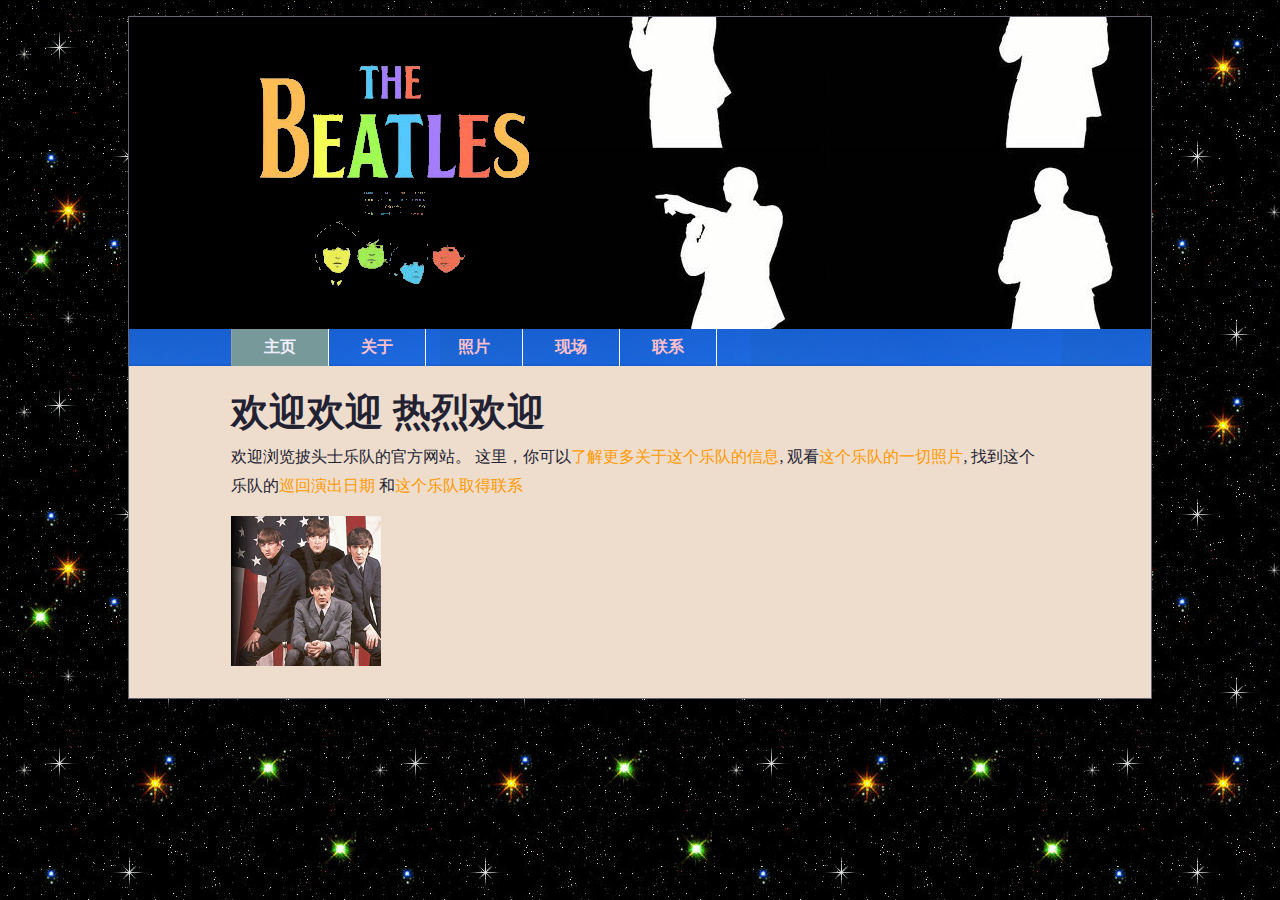
<file: index.html>
﻿<!DOCTYPE html>
<html lang="en">
	<head>
    	<meta charset="utf-8" />
        <title>主页</title>
        <link rel="stylesheet" href="css/color.css">
    </head>
    <body>
    	<header>
			<img src="img/logo.gif" alt="bank" />
			<nav>
				<ul>
					<li><a href="index.html">主页</a></li>
					<li><a href="about.html">关于</a></li>
					<li><a href="photos.html">照片</a></li>
					<li><a href="live.html">现场</a></li>
					<li><a href="contact.html">联系</a></li>
				</ul>
			</nav>
		</header>
        
        <article>
        	<h1>欢迎欢迎 热烈欢迎</h1>
    		<p id="intro">
        	欢迎浏览披头士乐队的官方网站。
        	这里，你可以<a href="about.html" Title="关于">了解更多关于这个乐队的信息</a>,
       	 	观看<a href="photos.html" title="照片">这个乐队的一切照片</a>,
        	找到这个乐队的<a href="live.html" title="演出日期">巡回演出日期</a>
        	和<a href="contact.html" title="联系">这个乐队取得联系</a>
        	</p>
        </article>
        
        
        <script src="js/global.js"></script>
  	</body>
</html>
</file>
<file: css/color.css>
*{margin:0;padding:0;}

body{
	margin:1em 10%;
	color:#fb5;
	background-color:#334;
	background-image:url(../img/background.jpg);
	font-size:1em;
}

header{
	background-image:url(../img/guitarist.jpg);
	background-repeat:no-repeat;
	background-position:bottom right;
	background-color:black;
	border:1px solid #667;
	border-bottom:0;
}

header nav{
	color:#445;
	background-color:#789;
	padding-left:10%;
	border-top:0;
	background-image:url(../img/guitarist.png);
}
header nav ul{
	width:100%;
	overflow:hidden;
	border-left:.1em solid #99a;
	list-style:none;
}
header nav ul li{
	display:inline;
}
header nav ul li a{
	display:block;
	float:left;
	padding:.5em 2em;
	border-right:.1em solid white;
	text-decoration:none;
	font-weight:bold;
	color:pink;
}
header nav ul li a:hover{
	color:#445;
	background-color:#eb6;
}

article{
	border:.1em solid #667;
	border-top:0;
	padding:2em 10%;
	line-height:1.8em;
	background-color:#edc;
	color:#223;
}
article p{
	margin:1em 0;
}
article img{
	border:.1em aolid #ba9;
	outline:.1em solid #dcb;
}
#imagegallery a{
	background-color:transparent;
}
#imagegallery li{
	list-style-type:none;
	display:inline;
}
h1{
	font-size:2.4em;
}
h2{
	font-size:1.8em;
	margin-top:1em;
}
h3{
	font-size:1.4em;
	margin-top:1em;
}

header nav a.here:link,
header nav a.here:visited,
header nav a.here:hover,
header nav a.here:active{
		color:#eef;
		background-color:#799;
}
#about header{
	background-image:url(../img/lineup.gif);
}
#photos header{
	background-image:url(../img/basshead.gif);
}
#live header{
	background-image:url(../img/bassist.gif);
}
#contact header{
	background-image:url(../img/drummer.gif);
}
#slideshow{
	width:150px;
	height:150px;
	position:relative;
	overflow:hidden;
}
#preview{
	position:absolute;
	border:0;
	outline:0;
}
#frame{
	posituon:absolute;
	top:0;
	;eft:0;
	z-index:99;
}
#intro a{
	text-decoration:none;
	color:#f90;
}

article nav ul{
	list-style:none;
	height:40px;
	line-height:40px;
	
}
article nav ul li{
	display:inline;
}
article nav ul li a{
	display:block;
	float:left;
	text-decoration:none;
	color:#fff;
	background-color:#C90;
	margin:20px 20px;
	padding:0 10px;
	font-weight:bold;
}
article nav ul li a:hover{
	background-color:#C0F;
}
section{
	clear:both;
}

td{
	padding:.5em 3em;
}
th{
	color:#edc;
	background-color:#455;
}
tr td{
	color:#223;
	background-color:#eb6;
}
dl{
	overflow:hidden;
}
dt{
	float:left;
	margin-right:1em;
}
dd{
	float:left;
	margin-right:3em;
}
tr.add td{
	color:#233;
	background-color:#ec8;
}
tr.highlight td{
	color:#233;
	background-color:#cba;
}

label{
	display:block;
}
fieldset{
	border:0;
}
#submitBtn{
	width:80px;
	height:40px;
	background-color:#FF0;
}
</file>
